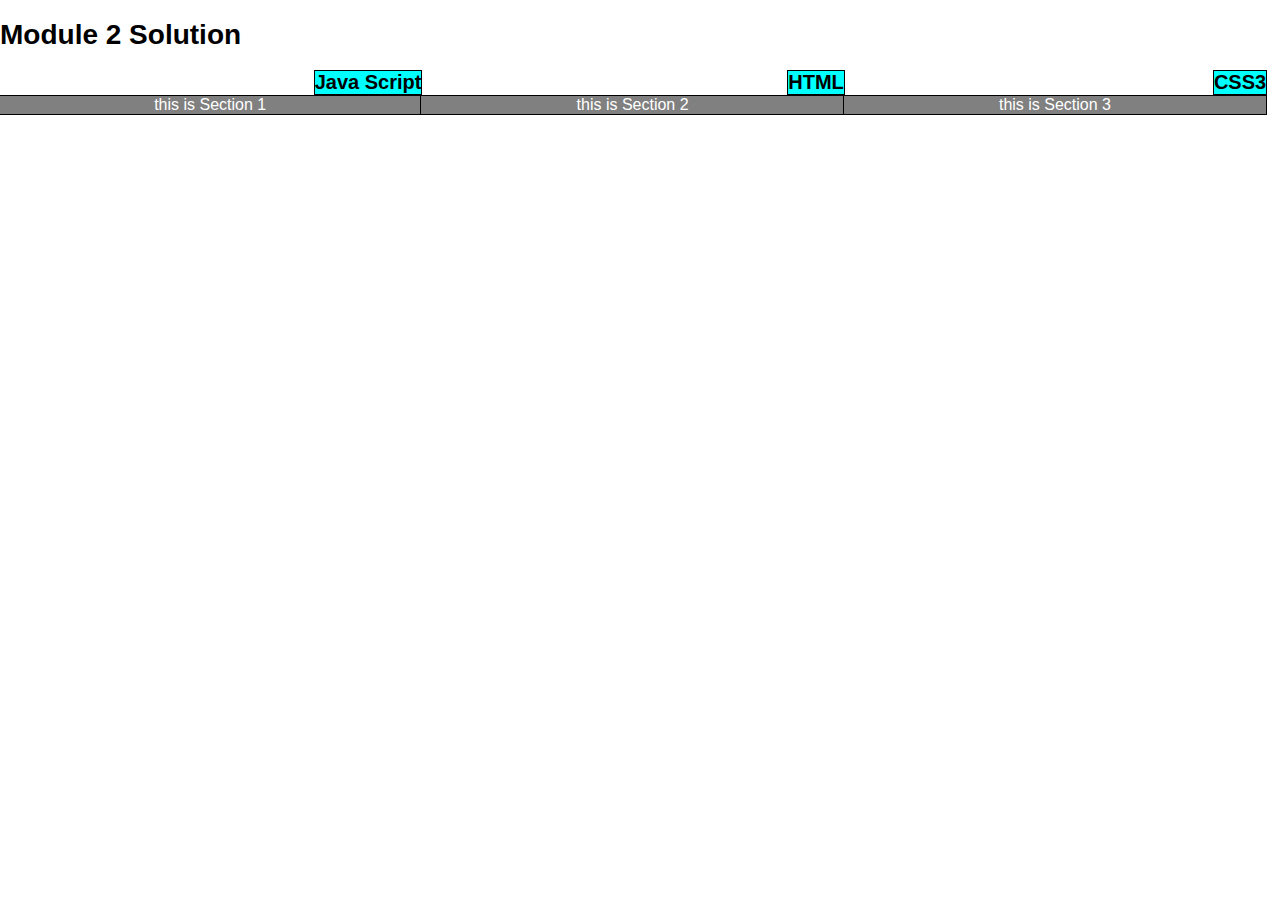
<file: mod2_solution/index.html>
<!DOCTYPE html>
<html lang="en">
<head>
    <meta charset="UTF-8">
    <meta name="viewport" content="width=device-width, initial-scale=1.0">
    <link rel="stylesheet" href="css/style.css">
    <title>Document</title>
</head>
<body>
    <h1>Module 2 Solution</h1>
    <div class = "ld-div md-div sd-div">
        <h4 class = "title">Java Script</h4>
        <section >this is Section 1</section>
    </div >
    <div class = "ld-div md-div sd-div">
        <h4 class = "title">HTML</h4>
        <section>this is Section 2</section>
    </div>    
    <div class = "ld-div md-div sd-div">
        <h4 class = "title">CSS3</h4>
        <section>this is Section 3</section>
    </div>
</body>
</html>
</file>
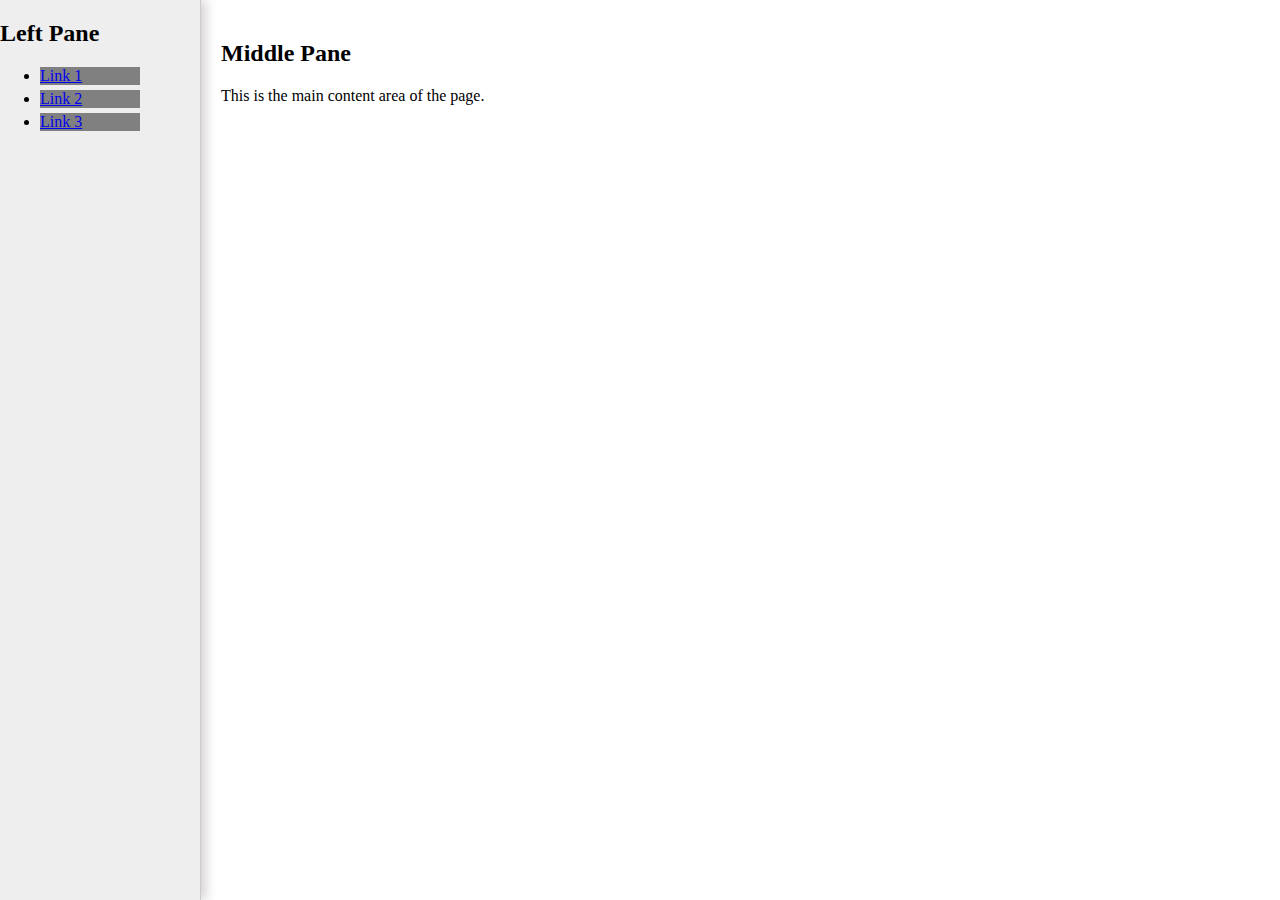
<file: site/index.html>
<!DOCTYPE html>
<html lang="en">
<head>
    <meta charset="UTF-8">
    <meta name="viewport" content="width=device-width, initial-scale=1.0">
    <title>Three Pane Layout</title>
    <link rel = "stylesheet" href = "style.css">
    

</head>
<body>
    <div class="container">
        <div class="left-pane">
            <h2>Left Pane</h2>
            <ul>
                <li><a href="#">Link 1</a></li>
                <li><a href="#">Link 2</a></li>
                <li><a href="#">Link 3</a></li>
            </ul>
        </div>

        <div class="middle-pane">
            <h2>Middle Pane</h2>
            <p>This is the main content area of the page.</p>
        </div>

        <div class="right-pane">
            <h2>Right Pane</h2>
            <ul>
                <li><a href="#">Link 1</a></li>
                <li><a href="#">Link 2</a></li>
                <li><a href="#">Link 3</a></li>
            </ul>
        </div>
    </div>
    <script src="handler.js"></script>
</body>
</html>
</file>
<file: mod2_solution/css/style.css>
* {
    font-family:Arial, Helvetica, sans-serif;
}
div {
    box-sizing: border-box;
    margin: 0 0 2px 0;  
    float : left;
    position: relative;
}
section {
    background-color: grey;
    border: black solid 1px;
    text-align: center;
    width: 100%;
    float : right;
    clear: right;
    color: white;
}
body {
    margin:0;
}

h1 {
    font-size: 175%;
}

.title {
    float : right;
    top: 0;
    right: 0;
    margin: 0;
    border: 1px solid black;
    padding: 0;
    box-sizing: border-box;
    background-color : aqua;
    font-size: 125%;
    
    
}

@media (min-width: 992px) {
    /* Desktop size */
    .ld-div {
        width : 33%;
        
        
    }
}

@media (min-width: 768px) and (max-width:991px) {
    /* medium size screen */
    .md-div {
        width : 50%;
        
    }   
}

@media (max-width:767px) {
    .sd-div {
        width: 100%;
        
    }
}
</file>
<file: site/style.css>
body {
    margin: 0;
    padding: 0;
}

.container {
    display: flex;
    height: 100vh;
}

.left-pane {
    width: 200px;
    background-color: #eee;
    border-right: 1px solid #ccc;
    box-shadow: 5px 0px 10px rgba(48, 28, 28, 0.2);
}

.right-pane {
    width: 200px;
    background-color: #eee;
    border-left: 1px solid #ccc;
    box-shadow: -5px 0px 20px rgba(43, 27, 27, 0.2);
    display: none;
}

.middle-pane {
    flex: 1;
    padding: 20px;
}
.left-pane li {
        width : 100px;
        background-color: grey;
        color : black;
        margin-bottom: 5px;
}
</file>
